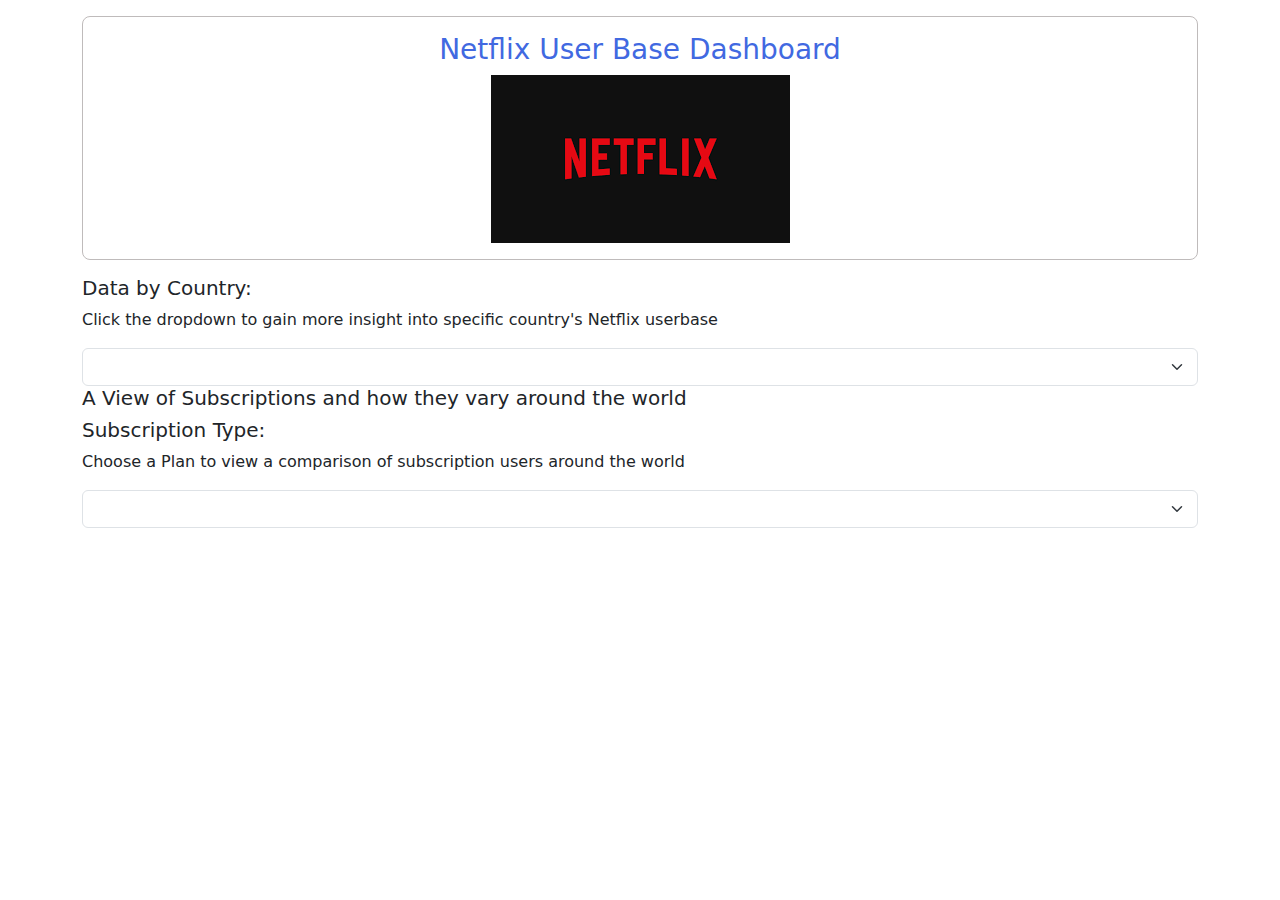
<file: template.html>
<!DOCTYPE html>
<html lang="en">
<head>
    <meta charset="UTF-8">
    <meta http-equiv="X-UA-Compatible" content="ie=edge">
    <meta name="viewport" content="width=device-width, initial-scale=1">
    <link href="https://cdn.jsdelivr.net/npm/bootstrap@5.3.3/dist/css/bootstrap.min.css" rel="stylesheet" integrity="sha384-QWTKZyjpPEjISv5WaRU9OFeRpok6YctnYmDr5pNlyT2bRjXh0JMhjY6hW+ALEwIH" crossorigin="anonymous">
    <script src="https://cdn.jsdelivr.net/npm/bootstrap@5.3.3/dist/js/bootstrap.bundle.min.js" integrity="sha384-YvpcrYf0tY3lHB60NNkmXc5s9fDVZLESaAA55NDzOxhy9GkcIdslK1eN7N6jIeHz" crossorigin="anonymous"></script>
    <script src="https://d3js.org/d3.v7.min.js"></script>
    <script src="https://cdn.plot.ly/plotly-latest.min.js"></script>

    <title>Netflix User Base Dashboard</title>
    <style>
        header {
            color: royalblue;
            border-radius: 0.5em;
            border: 1px solid rgb(191, 187, 187);
            padding: 4px;
        }
    </style>
</head>
<body id="custom-bg">
    <div class="container">
        <header class="d-flex flex-column justify-content-center py-3 my-3">
            <ul class="nav nav-pills d-flex flex-column align-content-center">
                <li class="nav-item"><h3>Netflix User Base Dashboard</h3></li>
                <li class="nav-item align-self-center"><img alt="Netflix" src="[data-uri]"></li>
            </ul>
        </header>
        <div class="row">
            <div class="col-md-12">
                <h5>Data by Country:</h5>
                <p>Click the dropdown to gain more insight into specific country's Netflix userbase</p>
                <select class="form-select" id="selCountryDataset" onchange="optionChanged(this.value)"></select>
            </div>
        </div>
        <div class="row">
            <div class="col-md-6">
                <div id="SubChart"></div>
            </div>
            <div class="col-md-6">
                <div id="DeviceChart"></div>
            </div>
        </div>
        <div class="row">
            <div class="col-md-12">
                <h5>A View of Subscriptions and how they vary around the world</h5>
                <div id="AllSubChart"></div>
            </div>
        </div>
        <div class="row">
            <div class="col-md-12">
                <h5>Subscription Type:</h5>
                <p>Choose a Plan to view a comparison of subscription users around the world</p>
                <select class="form-select" id="additionalDropdown" onchange="additionalDropdownChanged(this.value)" style="margin-bottom:20px;"></select>
            </div>
        </div>
        <div class="row">
            <div class="col-md-12">
                <div id="CountryChart"></div>
            </div>
        </div>
    </div>
    <script src="static/dashboard.js"></script>
</body>
</html>
</file>
